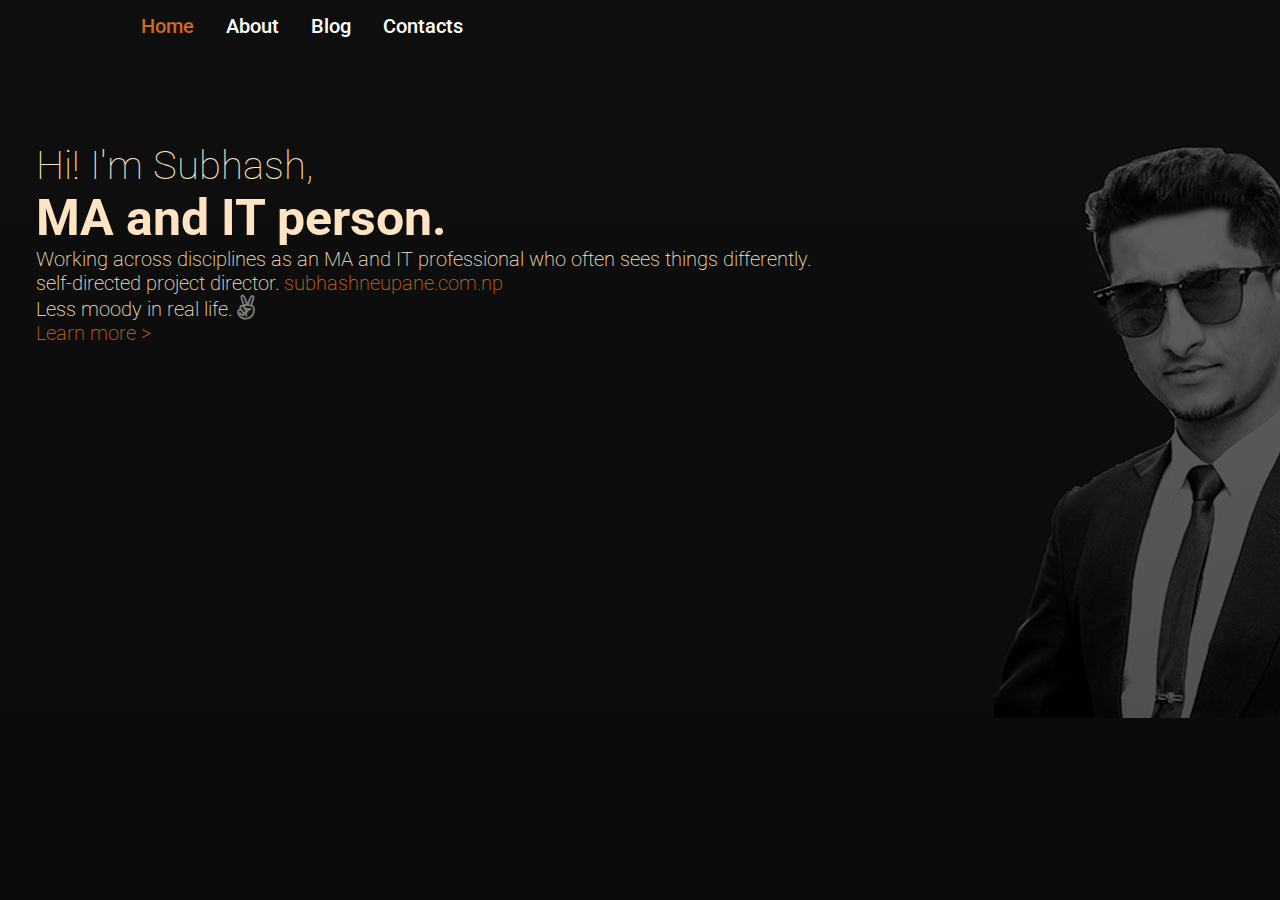
<file: index.html>
<!DOCTYPE html>
<html lang="en">
<head>
     <meta charset="UTF-8">
     <meta http-equiv="X-UA-Compatible" content="IE=edge">
     <meta name="viewport" content="width=device-width, initial-scale=1.0">
     <title>subhashneupane.com.np</title>
     <!-- bootstrap css file -->
     <link rel="stylesheet" href="https://cdn.jsdelivr.net/npm/bootstrap-icons@1.10.3/font/bootstrap-icons.css">
     <!-- font Awesome icons -->
     <link rel="stylesheet" href="https://maxcdn.bootstrapcdn.com/font-awesome/4.7.0/css/font-awesome.min.css">
     <!-- css file -->
     <link rel="stylesheet" href="style.css">
     <link rel="shortcut icon" href="image/logo.png" type="image/x-icon">
     <link href="https://cdn.jsdelivr.net/npm/bootstrap@5.2.3/dist/css/bootstrap.min.css" rel="stylesheet" integrity="sha384-rbsA2VBKQhggwzxH7pPCaAqO46MgnOM80zW1RWuH61DGLwZJEdK2Kadq2F9CUG65" crossorigin="anonymous">
</head>
<body>
<div class="topnav" id="myTopnav">
  <a href="index.html" class="active">Home</a>
  <a href="about.html" class="">About</a>
  <!-- <a href="work.html" class="">Work</a> -->
  <a href="blog.html" class="">Blog</a>
  <a href="contacts.html" class="">Contacts</a>
  
  <a href="javascript:void(0);" class="icon" onclick="myFunction()">
    <i class="fa fa-bars"></i>
  </a>
</div>

<div style="padding-left:16px">
     <div class="body-text">
          <div class="container">
               <div class="row">
                    <div class="col-6">
                         <div class="home-text-1">Hi! I'm Subhash,</div>
                         <div class="home-text-2">MA and IT person.</div>
                         <div class="home-text-3">
                              <div>Working across disciplines as an MA and IT professional who often sees things differently.</div>
                              <div>self-directed project director. <a href="subhashneupane.com.np">subhashneupane.com.np</a></div>
                              <div>Less moody in real life. <i class="fa fa-angellist"></i></div>
                              <div><a href="about.html">Learn more ></a></div>
                         </div>
                         
                    </div>
               </div>
          </div>
     </div>

</div>   
          <!-- js script -->
<script src="script.js"></script>
<script>
function myFunction() {
  var x = document.getElementById("myTopnav");
  if (x.className === "topnav") {
    x.className += " responsive";
  } else {
    x.className = "topnav";
  }
}
</script>
</body>
</html>
</file>
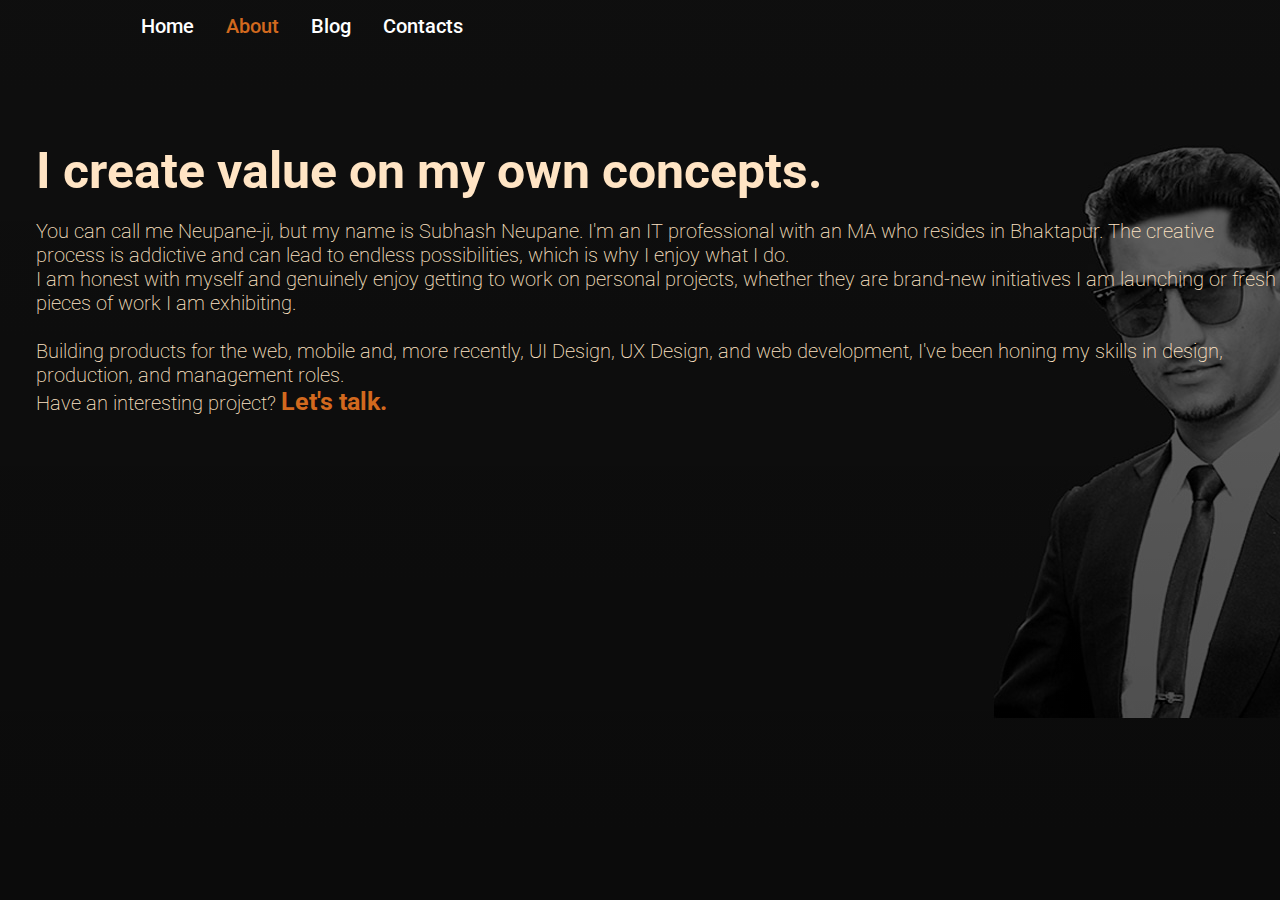
<file: about.html>
<!DOCTYPE html>
<html lang="en">
<head>
     <meta charset="UTF-8">
     <meta http-equiv="X-UA-Compatible" content="IE=edge">
     <meta name="viewport" content="width=device-width, initial-scale=1.0">
     <title>subhashneupane.com.np</title>
     <!-- bootstrap css file -->
     <link rel="stylesheet" href="https://cdn.jsdelivr.net/npm/bootstrap-icons@1.10.3/font/bootstrap-icons.css">
     <!-- font Awesome icons -->
     <link rel="stylesheet" href="https://maxcdn.bootstrapcdn.com/font-awesome/4.7.0/css/font-awesome.min.css">
     <!-- css file -->
     <link rel="stylesheet" href="style.css">
     <link rel="shortcut icon" href="image/logo.png" type="image/x-icon">
     <link href="https://cdn.jsdelivr.net/npm/bootstrap@5.2.3/dist/css/bootstrap.min.css" rel="stylesheet" integrity="sha384-rbsA2VBKQhggwzxH7pPCaAqO46MgnOM80zW1RWuH61DGLwZJEdK2Kadq2F9CUG65" crossorigin="anonymous">
</head>
<body>
<div class="topnav" id="myTopnav">
  <a href="index.html">Home</a>
  <a href="about.html" class="active">About</a>
  <!-- <a href="work.html" class="">Work</a> -->
  <a href="blog.html" class="">Blog</a>
  <a href="contacts.html" class="">Contacts</a>
  
  <a href="javascript:void(0);" class="icon" onclick="myFunction()">
    <i class="fa fa-bars"></i>
  </a>
</div>

<div style="padding-left:16px">
     <div class="body-text">
          <div class="container">
               <div class="row">
                    <div class="col-7">
                         <div class="about-text-1">I create value on my own concepts.</div><br>
     
                         <div class="about-text-2">
                              <div>You can call me Neupane-ji, but my name is Subhash Neupane.
                                   I'm an IT professional with an MA who resides in Bhaktapur. The creative process is addictive and can lead to endless possibilities, which is why I enjoy what I do. <br> I am honest with myself and genuinely enjoy getting to work on personal projects, whether they are brand-new initiatives I am launching or fresh pieces of work I am exhibiting.
                              </div><br>
                              
                              <div>Building products for the web, mobile and, more recently, UI Design, UX Design, and web development, I've been honing my skills in design, production, and management roles.</div>
                              
                    </div>     
                              <div class="about-text-2">Have an interesting project? <a href="contacts.html"> Let's talk.</a></div>
                    </div>
               </div>
          </div>
     </div>
</div>
          <!-- js script -->
          <script src="script.js"></script>

<script>
function myFunction() {
  var x = document.getElementById("myTopnav");
  if (x.className === "topnav") {
    x.className += " responsive";
  } else {
    x.className = "topnav";
  }
}
</script>
</body>
</html>
</file>
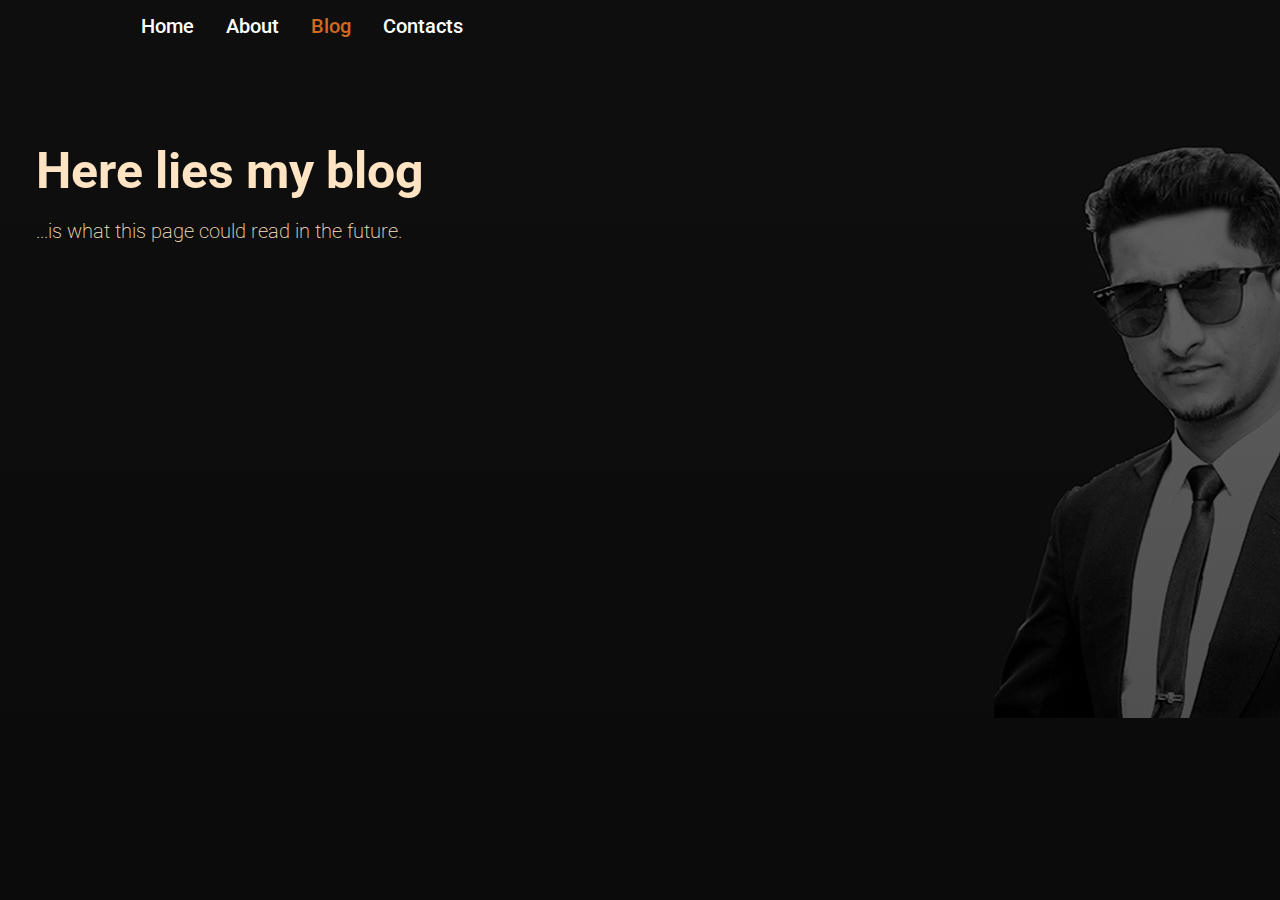
<file: blog.html>
<!DOCTYPE html>
<html lang="en">
<head>
     <meta charset="UTF-8">
     <meta http-equiv="X-UA-Compatible" content="IE=edge">
     <meta name="viewport" content="width=device-width, initial-scale=1.0">
     <title>subhashneupane.com.np</title>
     <!-- bootstrap css file -->
     <link rel="stylesheet" href="https://cdn.jsdelivr.net/npm/bootstrap-icons@1.10.3/font/bootstrap-icons.css">
     <!-- font Awesome icons -->
     <link rel="stylesheet" href="https://maxcdn.bootstrapcdn.com/font-awesome/4.7.0/css/font-awesome.min.css">
     <!-- css file -->
     <link rel="stylesheet" href="style.css">
     <link rel="shortcut icon" href="image/logo.png" type="image/x-icon">
     <link href="https://cdn.jsdelivr.net/npm/bootstrap@5.2.3/dist/css/bootstrap.min.css" rel="stylesheet" integrity="sha384-rbsA2VBKQhggwzxH7pPCaAqO46MgnOM80zW1RWuH61DGLwZJEdK2Kadq2F9CUG65" crossorigin="anonymous">
</head>
<body>
<div class="topnav" id="myTopnav">
  <a href="index.html" class="">Home</a>
  <a href="about.html" class="">About</a>
  <!-- <a href="work.html" class="">Work</a> -->
  <a href="blog.html" class="active">Blog</a>
  <a href="contacts.html" class="">Contacts</a>
  
  <a href="javascript:void(0);" class="icon" onclick="myFunction()">
    <i class="fa fa-bars"></i>
  </a>
</div>

<div style="padding-left:16px">
     <div class="body-text">
          <div class="container">
           <div class="row">
                <div class="col-9">
                          <div class="blog-text-1">Here lies my blog</div><br>
                     <div>
                          <div class="blog-text-2">...is what this page could read in the future.</div>
                     </div>
                     
                </div>
           </div>
          </div>
      </div>
</div>

          <!-- js script -->
          <script src="script.js"></script>

<script>
function myFunction() {
  var x = document.getElementById("myTopnav");
  if (x.className === "topnav") {
    x.className += " responsive";
  } else {
    x.className = "topnav";
  }
}
</script>
</body>
</html>
</file>
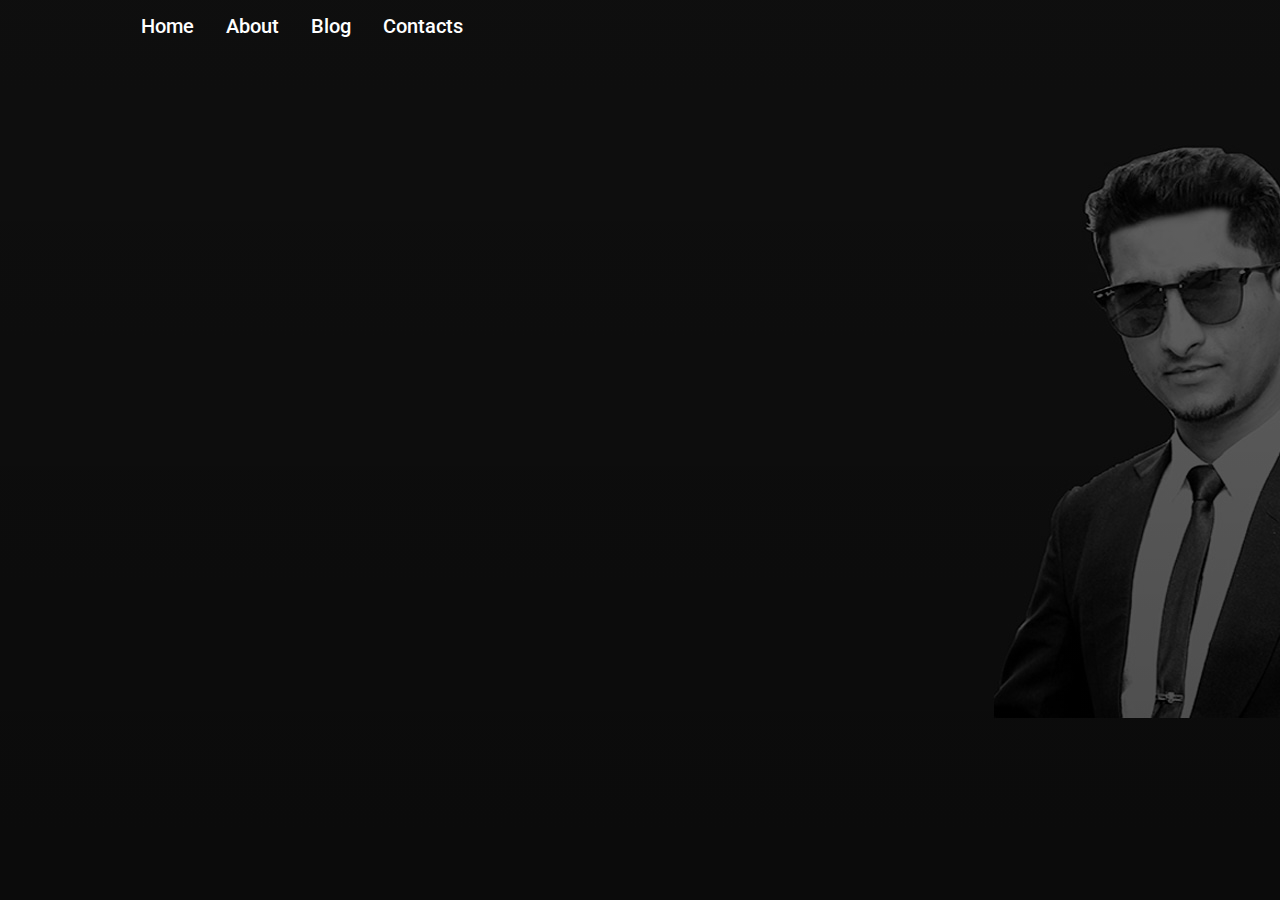
<file: layout.html>
<!DOCTYPE html>
<html lang="en">
<head>
     <meta charset="UTF-8">
     <meta http-equiv="X-UA-Compatible" content="IE=edge">
     <meta name="viewport" content="width=device-width, initial-scale=1.0">
     <title>layout</title>
     <!-- bootstrap css file -->
     <link rel="stylesheet" href="https://cdn.jsdelivr.net/npm/bootstrap-icons@1.10.3/font/bootstrap-icons.css">
     <!-- font Awesome icons -->
     <link rel="stylesheet" href="https://maxcdn.bootstrapcdn.com/font-awesome/4.7.0/css/font-awesome.min.css">
     <!-- css file -->
     <link rel="stylesheet" href="style.css">
     <link rel="shortcut icon" href="image/logo.png" type="image/x-icon">
     <link href="https://cdn.jsdelivr.net/npm/bootstrap@5.2.3/dist/css/bootstrap.min.css" rel="stylesheet" integrity="sha384-rbsA2VBKQhggwzxH7pPCaAqO46MgnOM80zW1RWuH61DGLwZJEdK2Kadq2F9CUG65" crossorigin="anonymous">
</head>
<body>
<div class="topnav" id="myTopnav">
  <a href="index.html">Home</a>
  <a href="about.html" class="">About</a>
  <!-- <a href="work.html" class="">Work</a> -->
  <a href="blog.html" class="">Blog</a>
  <a href="contacts.html" class="">Contacts</a>
  
  <a href="javascript:void(0);" class="icon" onclick="myFunction()">
    <i class="fa fa-bars"></i>
  </a>
</div>

<div style="padding-left:16px">
</div>
          <!-- js script -->
          <script src="script.js"></script>
</div>


<script>
function myFunction() {
  var x = document.getElementById("myTopnav");
  if (x.className === "topnav") {
    x.className += " responsive";
  } else {
    x.className = "topnav";
  }
}
</script>
</body>
</html>
</file>
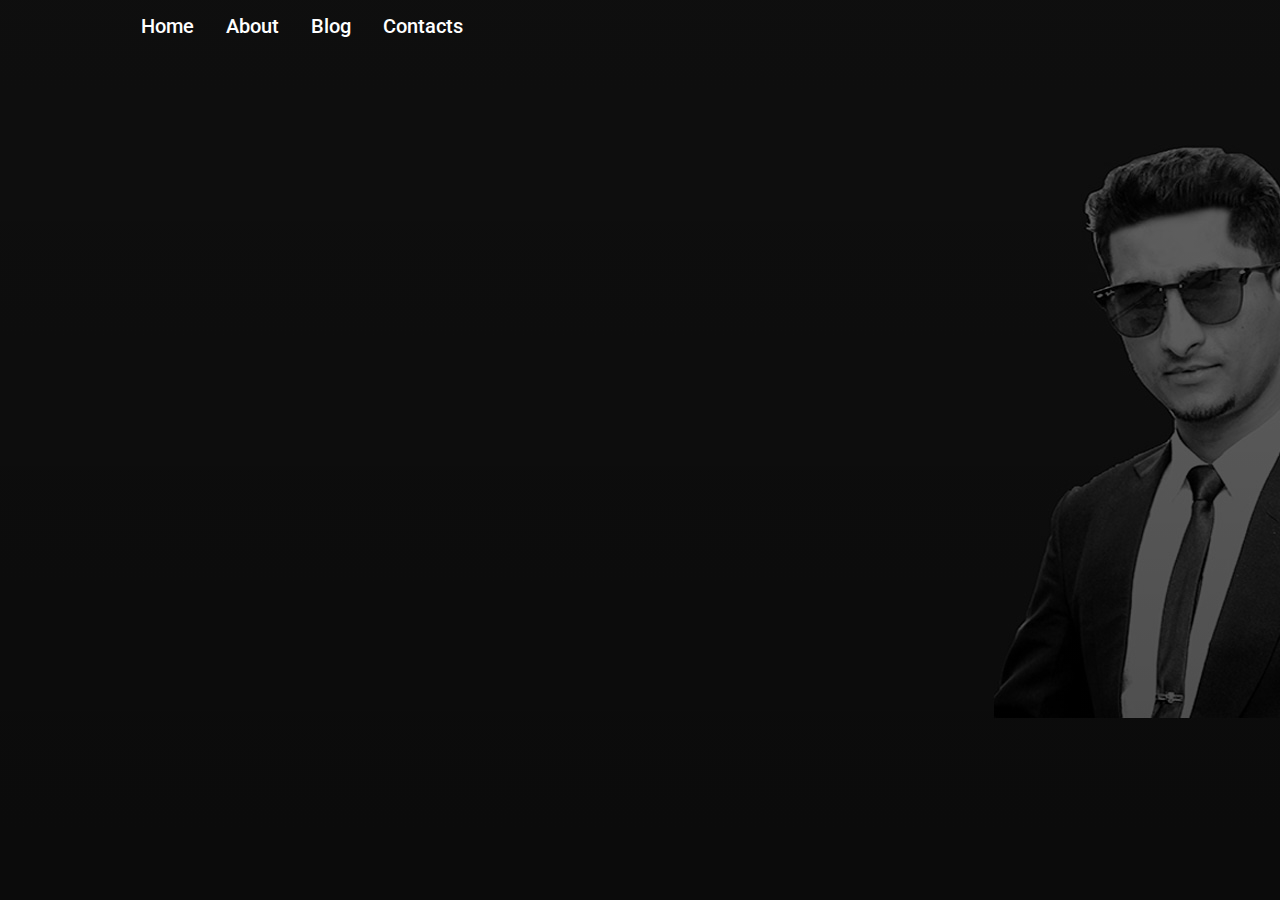
<file: work.html>
<!DOCTYPE html>
<html lang="en">
<head>
     <meta charset="UTF-8">
     <meta http-equiv="X-UA-Compatible" content="IE=edge">
     <meta name="viewport" content="width=device-width, initial-scale=1.0">
     <title>subhashneupane.com.np</title>
     <!-- bootstrap css file -->
     <link rel="stylesheet" href="https://cdn.jsdelivr.net/npm/bootstrap-icons@1.10.3/font/bootstrap-icons.css">
     <!-- font Awesome icons -->
     <link rel="stylesheet" href="https://maxcdn.bootstrapcdn.com/font-awesome/4.7.0/css/font-awesome.min.css">
     <!-- css file -->
     <link rel="stylesheet" href="style.css">
     <link rel="shortcut icon" href="image/logo.png" type="image/x-icon">
     <link href="https://cdn.jsdelivr.net/npm/bootstrap@5.2.3/dist/css/bootstrap.min.css" rel="stylesheet" integrity="sha384-rbsA2VBKQhggwzxH7pPCaAqO46MgnOM80zW1RWuH61DGLwZJEdK2Kadq2F9CUG65" crossorigin="anonymous">
</head>
<body>
<div class="topnav" id="myTopnav">
  <a href="index.html" class="">Home</a>
  <a href="about.html" class="">About</a>
  <!-- <a href="work.html" class="active">Work</a> -->
  <a href="blog.html" class="">Blog</a>
  <a href="contacts.html" class="">Contacts</a>
  
  <a href="javascript:void(0);" class="icon" onclick="myFunction()">
    <i class="fa fa-bars"></i>
  </a>
</div>

<div style="padding-left:16px">
  <div class="body-text">
    <div class="work-text1"></div>
  </div>

</div>
          <!-- js script -->
          <script src="script.js"></script>


<script>
function myFunction() {
  var x = document.getElementById("myTopnav");
  if (x.className === "topnav") {
    x.className += " responsive";
  } else {
    x.className = "topnav";
  }
}
</script>
</body>
</html>
</file>
<file: style.css>
@import url('https://fonts.googleapis.com/css?family=Roboto');
*{
     padding: 0%;
     margin:0%;
     box-sizing: border-box;
     color:bisque;
     font-family: 'Roboto', sans-serif;
}
body{
     background:linear-gradient(rgba(0, 0, 0, 0.6),rgba(0, 0, 0, 0.7)),url(image/img3.jpg);
     background-attachment: fixed;
     width: 100%;
     height: 100vh;  
}
/* Header part */

.topnav {
  overflow: hidden;
  margin-left: 125px;
}

.topnav a {
  float: left;
  display: block;
  color:white;
  text-align: center;
  padding: 14px 16px;
  text-decoration: none;
  font-size: 20px;
  font-weight: 500;
}

.topnav a:hover {
     color:darkgray;
     transition: 0.5s;
}

.topnav a.active {
     color: chocolate;
}

.topnav .icon {
  display: none;
}

/* body-text */
.body-text{
     margin-left: 20px;
     margin-top: 90px;
     color: aliceblue;
}
/* home */
.home-text-1{
     font-weight: 100;
     font-size: 40px;
}
.home-text-2{
     font-weight: bold;
     font-size: 50px;
}
.home-text-3{
     font-weight: 200;
     font-size: 20px;
}
.home-text-3 a{
     text-decoration: none;
     color: chocolate;
}
.home-text-3 i{
     color: gray;
     font-size: 25px;
}
.home-text-3 a:hover{
     color:rgb(82, 48, 3);
     transition: 0.5s;
}
/* about */
.about-text-1{
     font-weight: bold;
     font-size: 50px;
}
.about-text-2{
     font-weight: 200;
     font-size: 20px;
}
.about-text-2 a{
     text-decoration: none;
     color: chocolate;
     font-weight: bold;
     font-size: 25px;
}
.about-text-2 a:hover{
     color:rgb(82, 48, 3);
     transition: 0.5s;
}
/* addition about */
.tab-title{
     color: chocolate;
     display:flex;
     margin: 20px 0 40px;
     margin-top: 40px;
 }
 .tab-links a{
     font-size: 18px;
     font-weight: 500;
     cursor: pointer;
     color: chocolate;
 }
 .tab-links{
     margin-right: 50px;
     font-size: 18px;
     font-weight: 500;
     cursor: pointer;
     color: chocolate;
     position: relative ;
}
.tab-links.active-link{
    color:crimson;
}

 .tab-links:hover{
     color:darkgray;
     transition: 0.5s;
 
 }
 
 .tab-contents ul li{
     list-style: none;
     margin: 10px 0;
     
 }
 .tab-contents ul li span{
     color: #bb4e05;
     font-size: 14px;
 
 } 
 .tab-contents{
     display: none;
 }
 .tab-contents.active-tab{
     display: block;
 }
 #more {display: none;}
/*  */

/* blog */
.blog-text-1{
     font-weight: bold;
     font-size: 50px;
}
.blog-text-2{
     font-weight: 200;
     font-size: 20px;
}
/*contact  */

.contacts-text-1{
     font-weight: bold;
     font-size: 50px;
}
.contacts-text-2{
     font-weight: 200;
     font-size: 20px;
}
.contacts-text-2 a{
     text-decoration: none;
     color: chocolate;
}
.contacts-text-2 a:hover{
     color:rgb(82, 48, 3);
     transition: 0.5s;
}

  
 .btn.btn2{
     display: inline-block;
     color:aliceblue;
     background: #333232;
 
 }
 .contact form{
     width: 100%;
 
 }
 form input, form textarea{
     width: 100%;
     border: 0;
     outline: none;
     background: #333232;
     padding: 5px;
     margin: 5px 0;
     color: rgb(238, 126, 15);
     border-radius: 6px;
 }
 form .btn2{
     padding: 15px 30px;
     font-size: 15px;
     margin-top: 5px;
     margin-bottom: 5px;
     margin-right: 20px;
     cursor: pointer;
 
 }
 form .btn2:hover{
     color:chocolate;
     transition: 0.5s;
 }
 .copyright{
     width: 100%;
     text-align: center;
     padding: 25px 0;
     font-size: 15px;
     font-weight: 300;
     margin-top: 15px;
 }
 .copyright span a{
     text-decoration: none;
     color: chocolate;
     font-size: 25px;
 }
 .social-icons{
     margin-left: 100px;
    
 }
 .social-icons a i {
     text-decoration: none;
     font-size: 30px;
     margin-right: 20px;
     color: chocolate;
     display: inline-block;
     transition: transform 0.5s;
 }
 .social-icons a i:hover{
     transform: translateY(-5px);
 }
 #msg{
     color: chocolate;
 }
 /* media screen */
@media screen and (max-width: 600px) {
  .topnav a {display: none;}
  .topnav a.icon {
    float: right;
    display: block;
  }
  .topnav {
     overflow: hidden;
     margin-left: 10px;
   }
}
@media screen and (max-width: 600px) {
  .topnav.responsive {position: relative;}
  .topnav.responsive .icon {
    position: absolute;
    right: 0;
    top: 0;
  }
  .topnav.responsive a {
    float: none;
    display: block;
    text-align: left;
  }
  .body-text{
     margin-left: 10px;
     margin-top: 30px;
     color: aliceblue;
}
/* home */
.home-text-1{
     font-weight: 100;
     font-size: 20px;
}
.home-text-2{
     font-weight: bold;
     font-size: 30px;
}
.home-text-3{
     font-weight: 200;
     font-size: 15px;
}
/* about */
.about-text-1{
     font-weight: bold;
     font-size: 30px;
}
.about-text-2{
     font-weight: 200;
     font-size: 15px;
}
.about-text-2 a{
     text-decoration: none;
     color: chocolate;
     font-weight: bold;
     font-size: 15px;
}
/*  */
.tab-title{
     color: chocolate;
     display:flex;
     margin: 15px 0 20px;
     margin-top: 20px;
 }
 .tab-links{
     margin-right: 30px;
     font-size: 15px;
     font-weight: 300;
     cursor: pointer;
     color: chocolate;
     
 }
 .tab-contents ul li{
     list-style: none;
     margin: 10px 0;
     
 }
 
/* blog */
.blog-text-1{
     font-weight: bold;
     font-size: 30px;
}
.blog-text-2{
     font-weight: 200;
     font-size: 15px;
}
/*contact  */

.contacts-text-1{
     font-weight: bold;
     font-size: 30px;
}
.contacts-text-2{
     font-weight: 200;
     font-size: 15px;
}  
 .btn.btn2{
     display: inline-block;
     color:aliceblue;
     background: #333232;
 
 }
 .contact form{
     width: 100%;
 
 }
 form input, form textarea{
     width: 100%;
     border: 0;
     outline: none;
     background: #333232;
     padding: 5px;
     margin: 5px 0;
     color: rgb(238, 126, 15);
     border-radius: 6px;
 }
 form .btn2{
     padding: 10px 20px;
     font-size: 15px;
     margin-top: 5px;
     margin-bottom: 5px;
     cursor: pointer;
 
 }
 
 .social-icons a i {
     font-size: 30px;
     float: left;
     
 

}}
</file>
